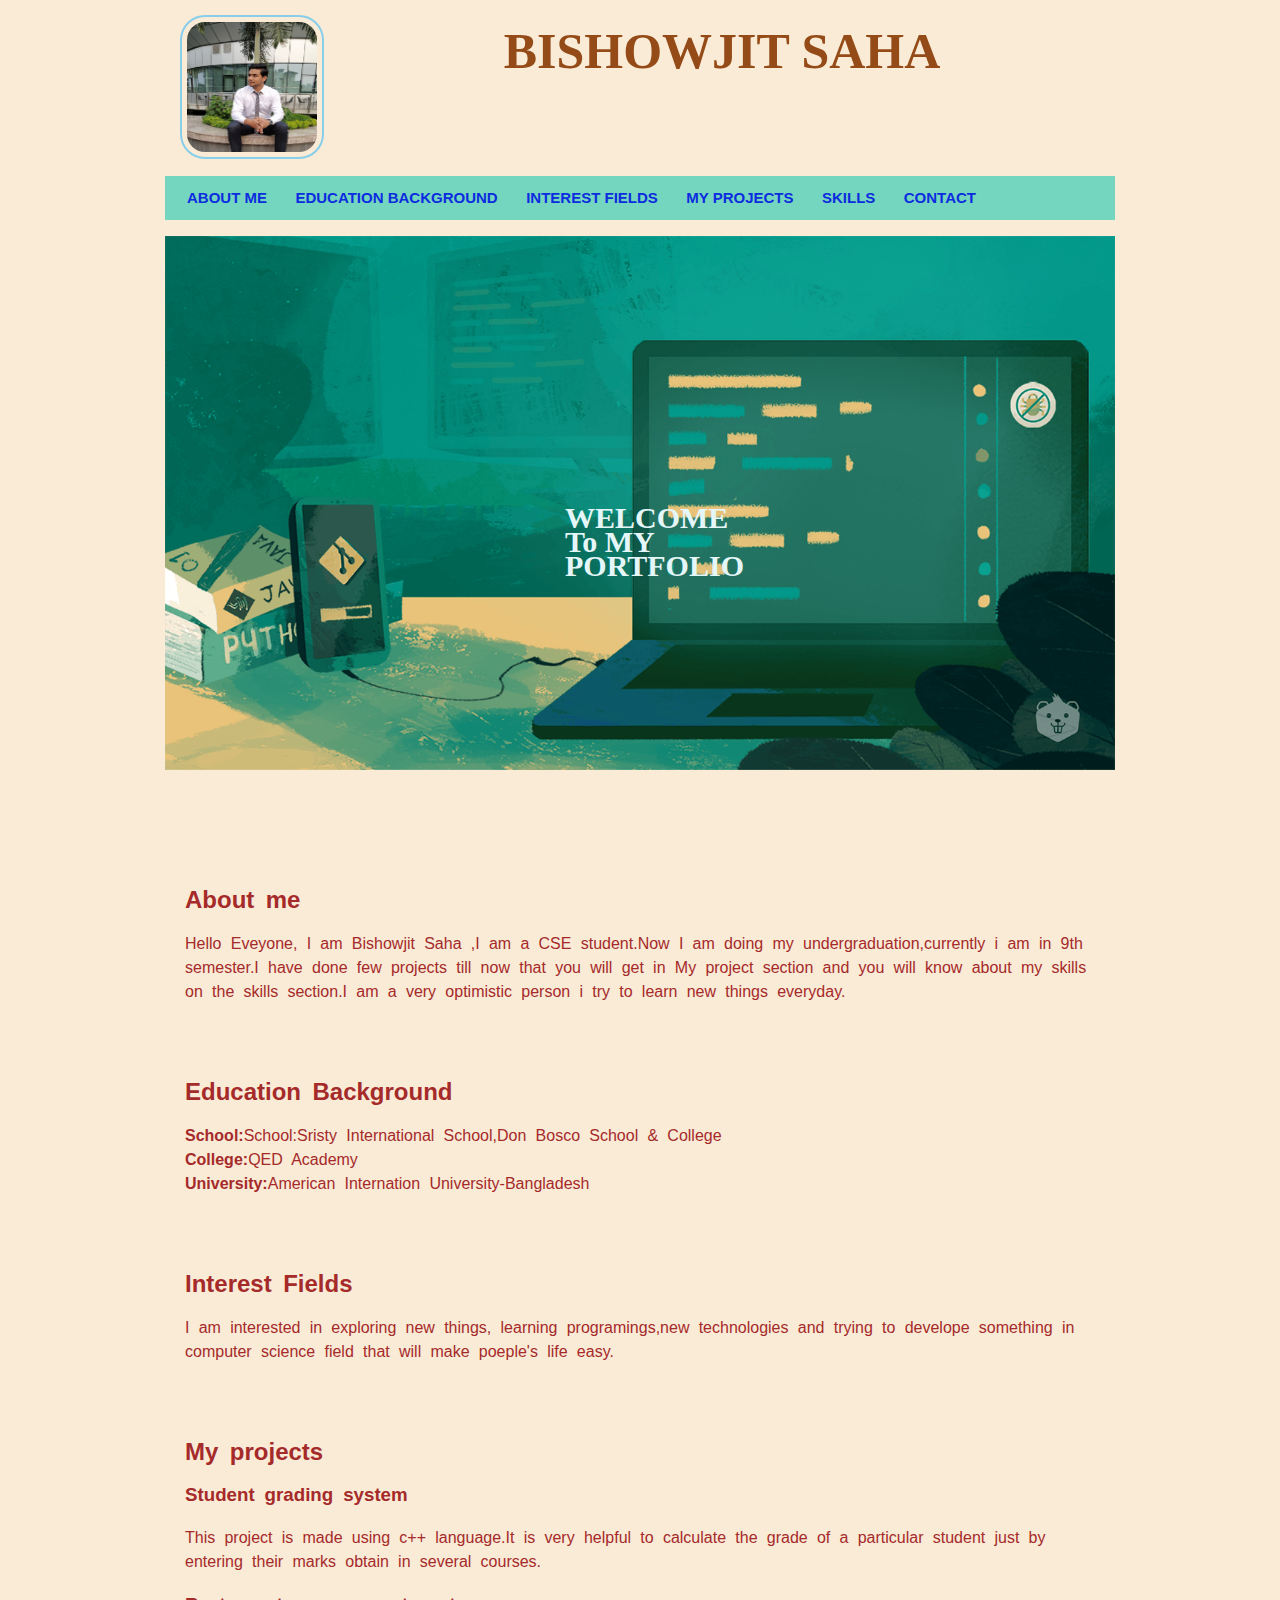
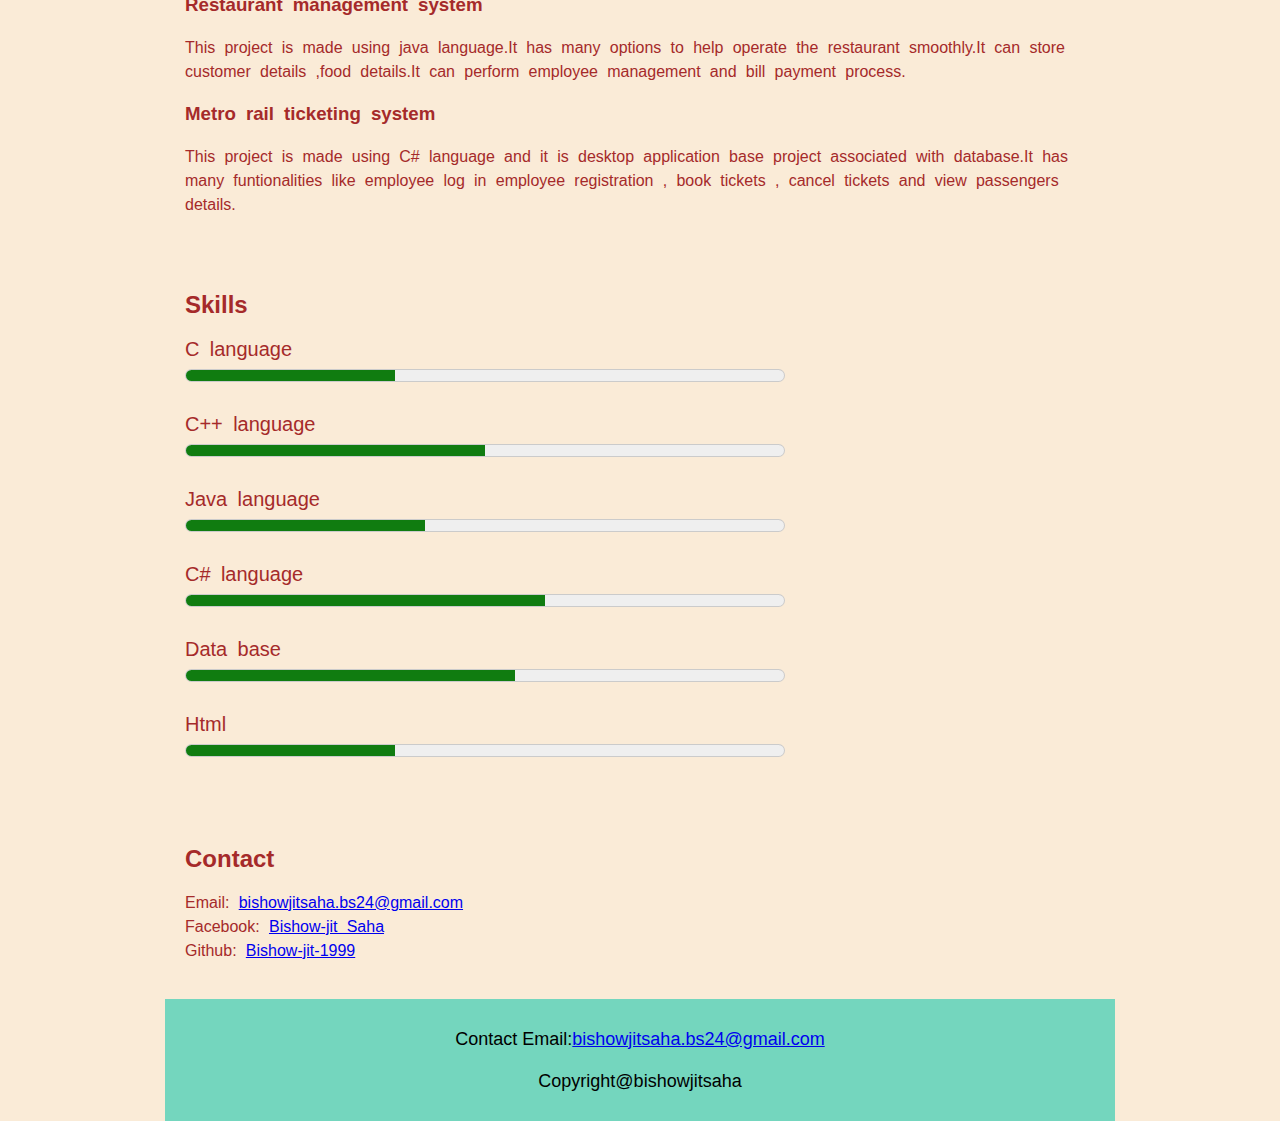
<file: index.html>
<!DOCTYPE html>
<html lang="en">
<head>
    
    
    <title>Personal Portfolio</title>
    <link rel="stylesheet" type="text/css" href="style.css">
</head>
<body>
    <div class="wrapper">
        <header id="header">
        
                <img src="picture.jpg" alt="bishowjitsaha">
            
            
           
            <h1>BISHOWJIT SAHA</h1>
            
            
           
            



        </header>
        <nav id="navbar">
            <ul>
            <li><a href="#About_me">About me</a></li>
            <li><a href="#Education">Education Background</a></li>
            <li><a href="#Interest">Interest Fields</a></li>
            <li><a href="#project"> My projects</a></li>
            <li><a href="#skills"> Skills</a></li>
            <li><a href="#Contact">Contact</a></li>
            </ul>
            
        </nav>

        <!---<div class="contain"> 
            
                <img src="main.png" alt="design" width="900" >


        </div> -->

        <div class="box">
            <h1>WELCOME To MY PORTFOLIO</h1>
        </div>
         <div class="contain">

            
            <section id="About_me">
                <p>
                    <h2>About me </h2>
                    Hello Eveyone, I am Bishowjit Saha ,I am a  CSE student.Now  I am  doing my undergraduation,currently i am in 9th semester.I have done few projects till now that you will get in My project section and you will know about my skills on the skills section.I am a very optimistic person i try to learn new things everyday.
               </p>
            </section>

         </div>

         <div class="contain">

            <section id="Education">
                <p> 
                    <h2>Education Background</h2>
                    <b>School:</b>School:Sristy International School,Don Bosco School & College <br>
                    <b>College:</b>QED Academy <br>
                    <b>University:</b>American Internation University-Bangladesh
    
                </p>
            </section>

        </div>

        <div class="contain">

            <section id="Interest">
                <p>
                    <h2>Interest Fields</h2>
                    I am interested in exploring new things, learning programings,new technologies and trying to develope something  in computer science field that will make poeple's life easy.
                </p>
            </section>
        </div>

           
        

      
        <div class="contain">

        <section id="project">
            <h2>My projects</h2>
            <h3>Student grading system</h3>
            <p>This project is made using c++ language.It is very helpful to calculate the grade of a particular student just by entering their marks obtain in several courses.</p>

            <h3>Restaurant management system</h3>
            <p>This project is made using java language.It has many options to help operate the restaurant smoothly.It can store customer details ,food details.It can perform employee management and bill payment process. </p>

            <h3>Metro rail ticketing system</h3>

            <p>This project is made using C# language and it is desktop application base project associated with database.It has many funtionalities like employee log in employee registration , book tickets , cancel tickets and view passengers details.</p>
        </section>

    </div>

    <div class="contain">

       <section id="skills">
        <h2>Skills</h2>
       <label for="C_language">C language</label>
       <meter id="C_language" value="35" min="0" max="100">35 out of 100</meter><br>

       <label for="C++_language">C++ language</label>
       <meter id="C++_language" value="50" min="0" max ="100">50 out of 100</meter><br>

       <label for="Java_language"> Java language</label>
       <meter id="Java_language" value="40" min="0" max ="100">40 out of 100</meter><br>

       <label for="C#_language">C# language</label>
       <meter id="C#_language" value="60" min="0" max ="100">60 out of 100</meter><br>

       <label for="Data_base">Data base</label>
       <meter id="Data_base" value="55" min="0" max ="100">55 out of 100</meter><br>


       <label for="Html">Html</label>
       <meter id="Html" value="35" min="0" max ="100">35 out of 100</meter><br>

       


     </section>

     
    </div>

    <div class="contain">

     <section id="Contact">
        <p>

            <h2>Contact</h2>
            Email: <a href="bishowjitsaha.bs24@gmail.com">bishowjitsaha.bs24@gmail.com</a><br>
            Facebook: <a href="https://web.facebook.com/bishowjit.saha.1999/">Bishow-jit Saha</a><br>
            Github: <a href="https://github.com/Bishow-jit-1999">Bishow-jit-1999</a>           
         </p>
    </section>


</div>


     <footer id="footer">

        <p> Contact Email:<a href="bishowjitsaha.bs24@gmail.com">bishowjitsaha.bs24@gmail.com</a> </p>

        
        <p> Copyright@bishowjitsaha</p>

     </footer>

        

    

        
    
    
        

    </div>
    
</body>
</html>
</file>
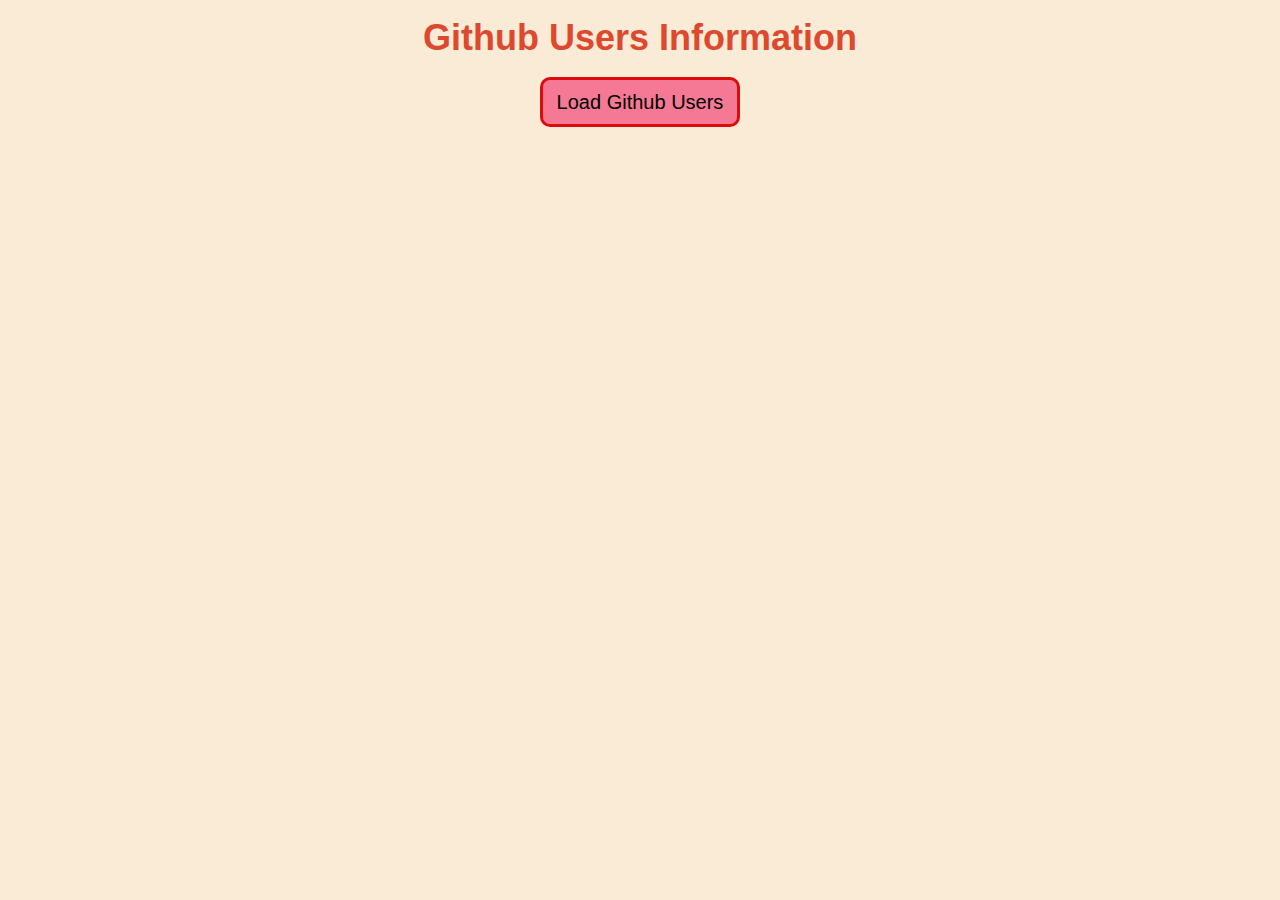
<file: repopeople.html>
<!DOCTYPE html>
<html lang="en">
<head>
  
    <title>Github Users</title>
    <link rel="stylesheet" href="repo.css">
</head>
<body>
    <h1>Github Users Information</h1>
     <section id="show"></section>
     <div id="box">
        <button id="load">Load Github Users</button>
     </div>
    
  
    <script>
        document.getElementById('load').addEventListener('click',loadusers);

        function loadusers(){
            var xhr=new XMLHttpRequest();
            xhr.open('GET','https://api.github.com/users');
            xhr.onload=function(){
                if(xhr.status==200){
                    var people=JSON.parse(xhr.responseText);
                    var output='';
                    for(var i=0; i<5; i++){
                   
                    output +=
                    '<div class="contain">'+
                    '<img src="'+people[i].avatar_url+'"width="150px" height="150px">'+ 
                    '<ul>'+
                         '<li>ID:' + people[i].id+'</li>'+
                         '<li>Login:<a href='+people[i].login+'>'+people[i].login+'</a></li>'+
                         '<li>Github_url:<a href='+people[i].url+'>'+people[i].url+'</a></li>'+
                         '<li>Repos_url:<a href='+people[i].repos_url+'>'+people[i].repos_url+'</a></li>'+
                         '<li>Organization_url:<a href='+people[i].organizations_url+'>'+people[i].organizations_url+'</a></li>'+ 
                   '</ul>'+
                         '</div>'+
                         '<br>';

                         document.getElementById('show').innerHTML=output;
                        
                    
                    }
                     }
                    }
                       
                xhr.send();
                }
    </script>
</body>
</html>
</file>
<file: style.css>
body{
    background-color:antiquewhite;
    font-family: Arial, Helvetica, sans-serif; 
    font-size: 16px;;
    line-height: 1.5em;
    margin:0;


}

.wrapper{
    width:950px;;
    margin: auto;
    

}

#header{
    text-align:center ;
    margin: auto;
    height: 150px;
    padding:5px;
    
    
    

    
}
#header h1{
    text-align: center;
    font-size: 50px;
    color:rgb(148, 75, 23);
    font-family: Georgia, 'Times New Roman', Times, serif;
}
#header img{
    float: left;
    width: 130px;
    height: 130px;
    margin: 10px 10px 10px 10px;
    padding:5px;
    border: 2px solid skyblue;
    border-radius:25px;
    
    

}


.contain{
    text-align: left;
    padding:20px;
    word-spacing:0.3em;
    color: brown;
}

.box{
    background-image:url(main.png);
    padding:250px 400px;
    background-repeat:no-repeat;
    background-size: contain;
    float: center;

}
.box h1{
    color:rgb(229, 246, 248);
    font-family: 'Times New Roman', Times, serif;
    font-size: 30px;

}

#navbar{
    background-color:rgb(116, 214, 190);
    text-align:left;
    

}

#navbar ul{
    padding:10px;
    list-style: none;
    
    

}
#navbar li{
    display: inline-block;
   
}
#navbar a{
	color:rgb(12, 44, 223);
	text-decoration: none;
	font-size:15px;
    font-weight: bold;
    padding:12px 12px;
    text-transform: uppercase;
    font-family: arial;
 
    
}

#navbar a:hover{
    background: rgb(79, 224, 235);


}



#skills label{
    font-weight:500;
    font-size: 20px;
    width:100%;
    text-align: left;
    padding:auto ;



}
#skills meter{
    width:600px;
    height: 25px;
    display: block;
    
    
   
}

#footer{

    text-align: left;
    background-color:rgb(116, 214, 190);
    text-align: center;
    font-size: 18px;
    padding:10px;

}
</file>
<file: repo.css>
body{
    background-color: antiquewhite;
    font-family: Arial, Helvetica, sans-serif; 
    font-size: 18px;;
    line-height: 1.6em;
    margin:auto;
    

}

.contain{

    background-color:wheat;
    border:solid rgb(233, 162, 70);
    width: 50%;
    margin: auto;
    padding:20px ;
    align-items: center;
    display: flex;
    border-radius: 5px;
    
    
}

h1{
    text-align: center;
    color:rgb(221, 72, 46);
}

button{
    padding: 5px;
    width: 200px;
    height: 50px;
    border:solid rgb(221, 12, 12);
    border-radius: 10px;
    background-color: rgb(245, 121, 148);
    font-size:20px;
   
}
#box{
    text-align: center;
    
}
 image{
     float: left;
     

     
     

 }
ul{
    float:right;
    margin: auto;
    text-align:left;

    
    
}
</file>
